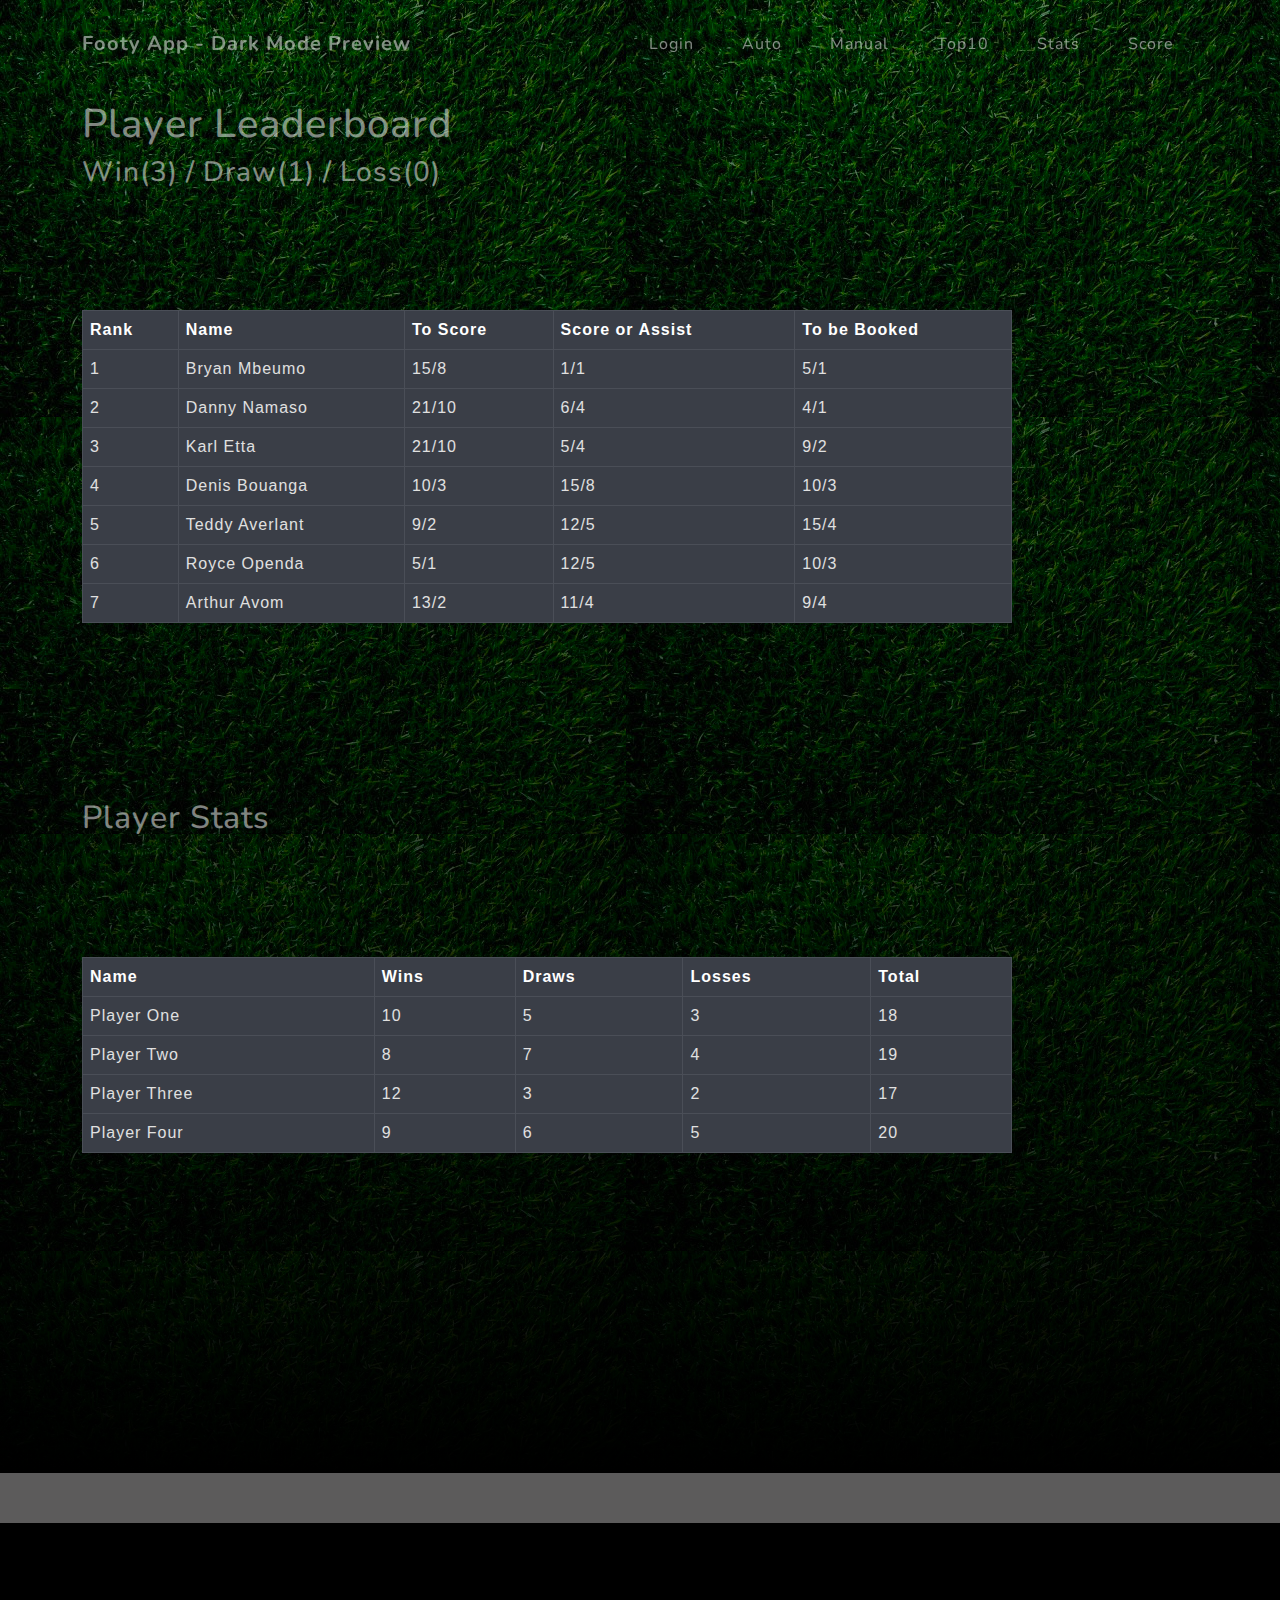
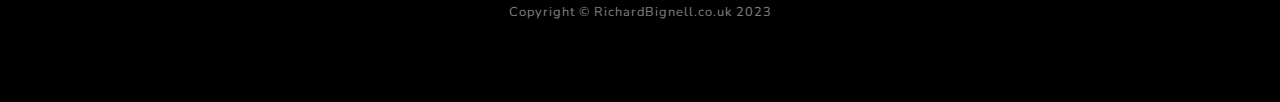
<file: dark-mode-preview.html>
<!DOCTYPE html>
<html lang="en">
<head>
    <meta charset="utf-8" />
    <meta name="viewport" content="width=device-width, initial-scale=1, shrink-to-fit=no" />
    <title>Footy App - Dark Mode Preview</title>
    <!-- Google fonts-->
    <link href="https://fonts.googleapis.com/css?family=Varela+Round" rel="stylesheet" />
    <link href="https://fonts.googleapis.com/css?family=Nunito:200,200i,300,300i,400,400i,600,600i,700,700i,800,800i,900,900i" rel="stylesheet" />
    <!-- Core theme CSS -->
    <link href="static/styles.css" rel="stylesheet" />
    <style>
      table {
        font-family: arial, sans-serif;
        border-collapse: collapse;
        width: 100%;
        background-color: #3a3e47;
      }
      td, th {
        border: 1px solid #4a4e57;
        text-align: left;
        padding: 7px;
        background-color: #3a3e47;
        color: #e0e0e0;
      }
      th {
        font-weight: 600;
        color: #ffffff;
      }
    </style>
</head>
<body id="page-top">
    <!-- Navigation-->
    <nav class="navbar navbar-expand-lg navbar-light fixed-top" id="mainNav">
        <div class="container">
            <a class="navbar-brand" href="#page-top">Footy App - Dark Mode Preview</a>
            <div class="collapse navbar-collapse" id="navbarResponsive">
                <ul class="navbar-nav ml-auto">
                    <li class="nav-item"><a class="nav-link" href="#">Login</a></li>
                    <li class="nav-item"><a class="nav-link" href="#">Auto</a></li>
                    <li class="nav-item"><a class="nav-link" href="#">Manual</a></li>
                    <li class="nav-item"><a class="nav-link" href="#">Top10</a></li>
                    <li class="nav-item"><a class="nav-link" href="#">Stats</a></li>
                    <li class="nav-item"><a class="nav-link" href="#">Score</a></li>
                </ul>
            </div>
        </div>
    </nav>
    
    <!-- Main Content -->
    <section class="projects-section bg-light" id="projects" style="padding-top: 100px;">
        <div class="container">
            <div class="row align-items-center no-gutters mb-4 mb-lg-5">
                <div class="col-xl-10 col-lg-10">
                    <div class="text-white-50 text-lg-left">
                        <h1>Player Leaderboard</h1>
                        <h3>Win(3) / Draw(1) / Loss(0)</h3>
                        <div class="text-pre">
                            <p>
                                <table>
                                    <tr>
                                        <th>Rank</th>
                                        <th>Name</th>
                                        <th>To Score</th>
                                        <th>Score or Assist</th>
                                        <th>To be Booked</th>
                                    </tr>
                                    <tr>
                                        <td>1</td>
                                        <td>Bryan Mbeumo</td>
                                        <td>15/8</td>
                                        <td>1/1</td>
                                        <td>5/1</td>
                                    </tr>
                                    <tr>
                                        <td>2</td>
                                        <td>Danny Namaso</td>
                                        <td>21/10</td>
                                        <td>6/4</td>
                                        <td>4/1</td>
                                    </tr>
                                    <tr>
                                        <td>3</td>
                                        <td>Karl Etta</td>
                                        <td>21/10</td>
                                        <td>5/4</td>
                                        <td>9/2</td>
                                    </tr>
                                    <tr>
                                        <td>4</td>
                                        <td>Denis Bouanga</td>
                                        <td>10/3</td>
                                        <td>15/8</td>
                                        <td>10/3</td>
                                    </tr>
                                    <tr>
                                        <td>5</td>
                                        <td>Teddy Averlant</td>
                                        <td>9/2</td>
                                        <td>12/5</td>
                                        <td>15/4</td>
                                    </tr>
                                    <tr>
                                        <td>6</td>
                                        <td>Royce Openda</td>
                                        <td>5/1</td>
                                        <td>12/5</td>
                                        <td>10/3</td>
                                    </tr>
                                    <tr>
                                        <td>7</td>
                                        <td>Arthur Avom</td>
                                        <td>13/2</td>
                                        <td>11/4</td>
                                        <td>9/4</td>
                                    </tr>
                                </table>
                            </p>
                            
                            <h2 style="margin-top: 40px;">Player Stats</h2>
                            <p>
                                <table>
                                    <tr>
                                        <th>Name</th>
                                        <th>Wins</th>
                                        <th>Draws</th>
                                        <th>Losses</th>
                                        <th>Total</th>
                                    </tr>
                                    <tr>
                                        <td>Player One</td>
                                        <td>10</td>
                                        <td>5</td>
                                        <td>3</td>
                                        <td>18</td>
                                    </tr>
                                    <tr>
                                        <td>Player Two</td>
                                        <td>8</td>
                                        <td>7</td>
                                        <td>4</td>
                                        <td>19</td>
                                    </tr>
                                    <tr>
                                        <td>Player Three</td>
                                        <td>12</td>
                                        <td>3</td>
                                        <td>2</td>
                                        <td>17</td>
                                    </tr>
                                    <tr>
                                        <td>Player Four</td>
                                        <td>9</td>
                                        <td>6</td>
                                        <td>5</td>
                                        <td>20</td>
                                    </tr>
                                </table>
                            </p>
                        </div>
                    </div>
                </div>
            </div>
        </div>
    </section>
    
    <!-- Footer-->
    <footer class="footer bg-black small text-center text-white-50" style="margin-top: 50px;">
        <div class="container">Copyright © RichardBignell.co.uk 2023</div>
    </footer>
</body>
</html>
</file>
